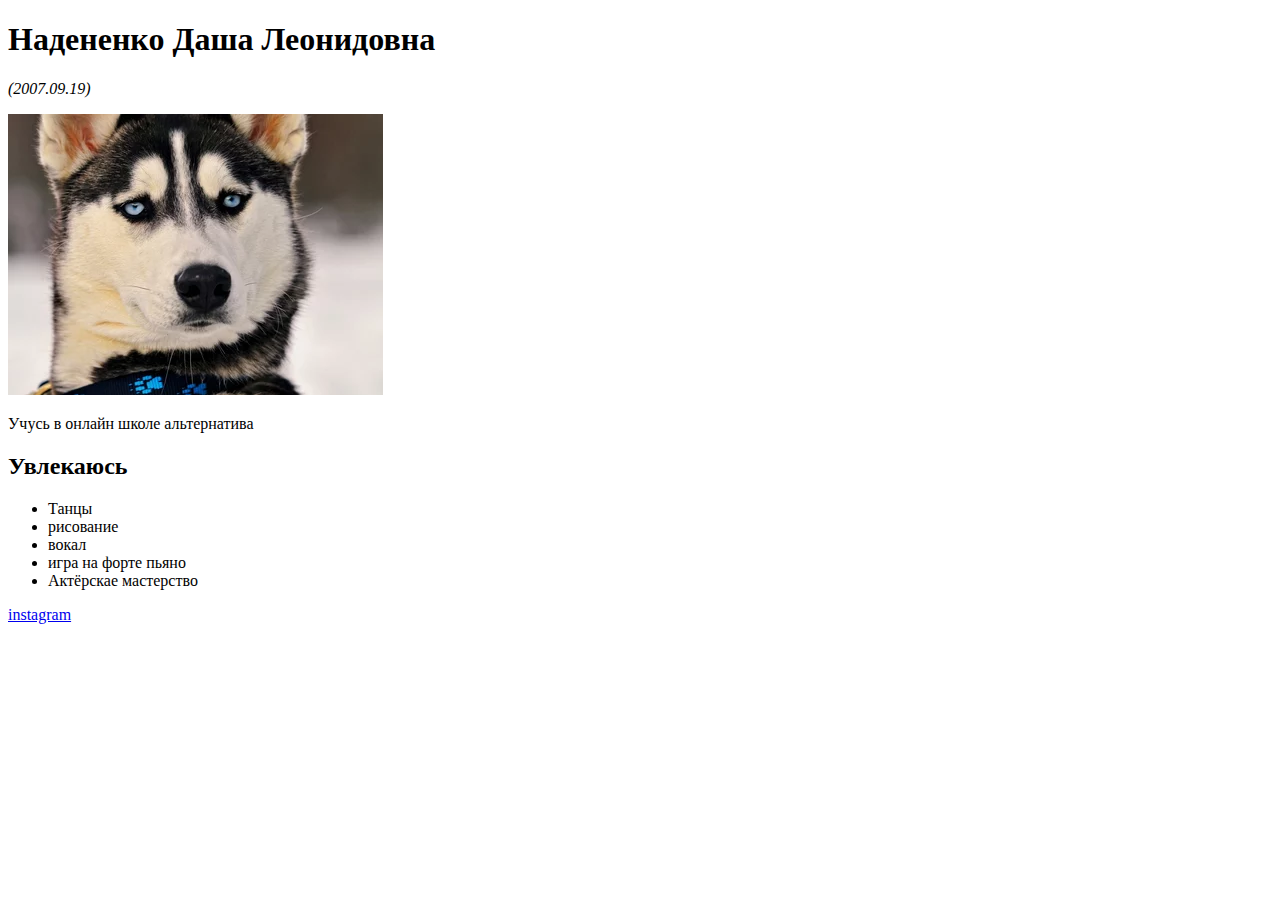
<file: FE2/index.html>
<!DOCTYPE html>
<html lang="en">

<head>
    <meta charset="UTF-8">
    <meta name="viewport" content="width=device-width, initial-scale=1.0">
    <meta http-equiv="X-UA-Compatible" content="ie=edge">
    <title>Document</title>
</head>

<body>
    <h1>Надененко Даша Леонидовна</h1>

    <P><Em>(2007.09.19)</Em></P>

    <div><img src="img/s375.webp" alt="сабака"></div>
    <p>Учусь в онлайн школе альтернатива</p>
    <h2>Увлекаюсь</h2>
    <ul>
        <li>Танцы</li>
        <li>рисование</li>

        <li>вокал</li>
        <li>игра на форте пьяно</li>
        <li>Актёрскае мастерство</li>
    </ul>

    <a href="http://instagram.com">instagram</a>


















</body>

</html>
</file>
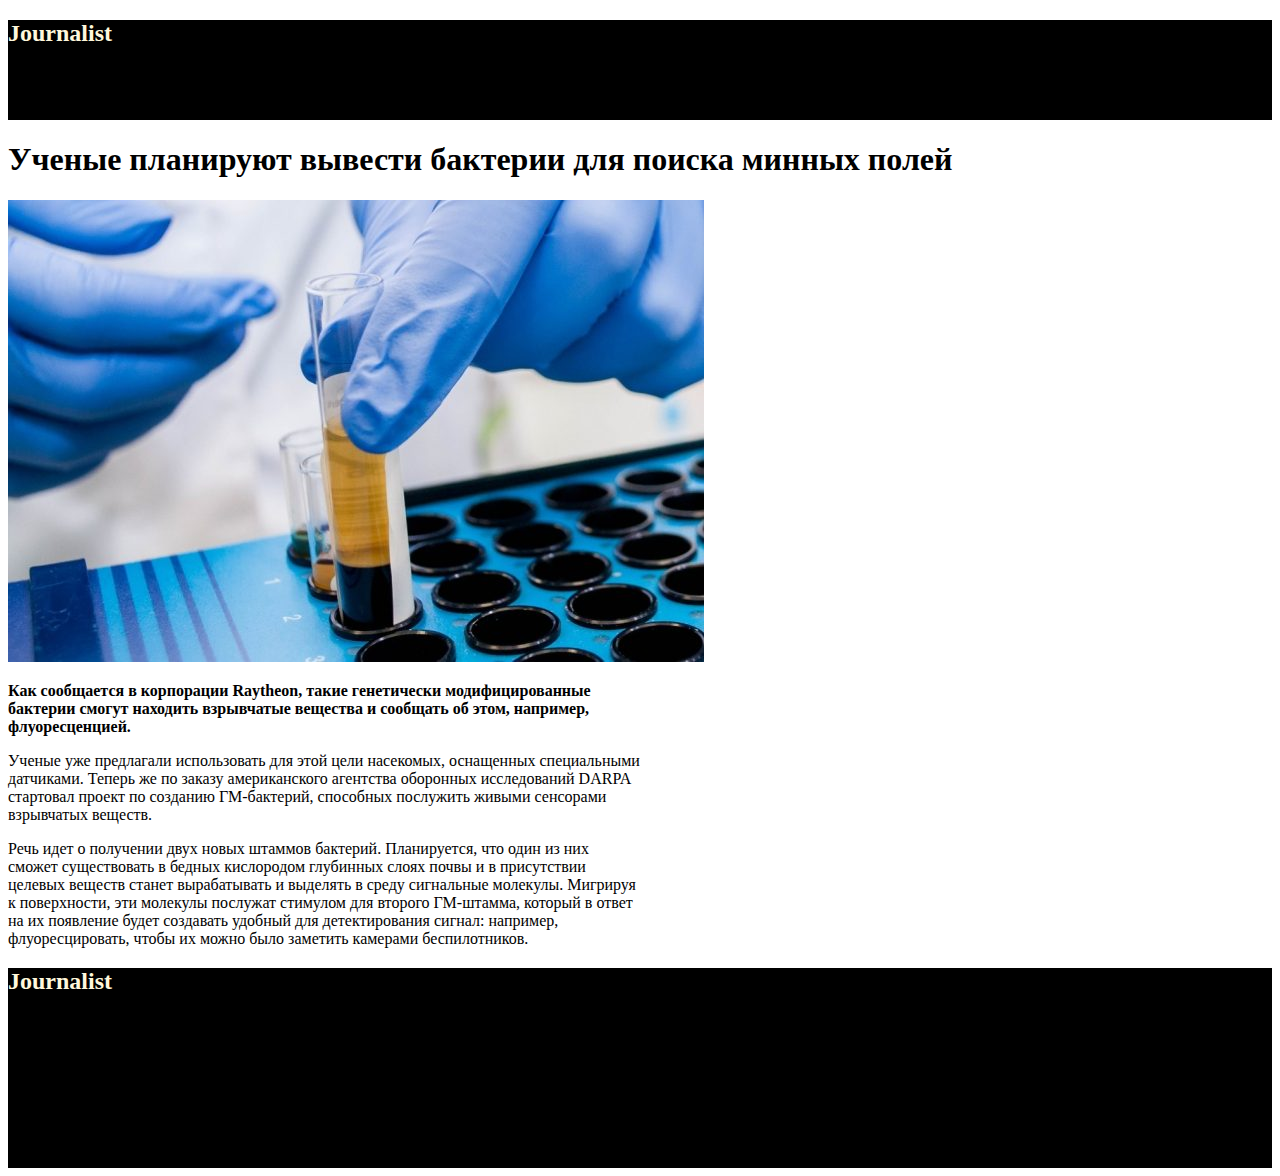
<file: FE2/index2.html>
<!DOCTYPE html>
<html lang="en">

<head>
    <meta charset="UTF-8">
    <meta name="viewport" content="width=device-width, initial-scale=1.0">
    <meta http-equiv="X-UA-Compatible" content="ie=edge">
    <title>Document</title>
    <link rel="stylesheet" href="index.css">
</head>

<body>

    <header>
            <h2>Journalist</h2>
    </header>
    <h1>Ученые планируют вывести бактерии для поиска минных полей</h1>
    <div class="cls">
        <img src="img/бактерии-696x462.jpg" alt="dfsh">
        <p><b>Как сообщается в корпорации Raytheon, такие генетически модифицированные бактерии смогут находить
                взрывчатые вещества и сообщать об этом, например, флуоресценцией.</b>
        </p>
        <p>Ученые уже предлагали использовать для этой цели насекомых, оснащенных специальными датчиками. Теперь же по
            заказу американского агентства оборонных исследований DARPA стартовал проект по созданию ГМ-бактерий,
            способных послужить живыми сенсорами взрывчатых веществ.</p>
        <p>Речь идет о получении двух новых штаммов бактерий. Планируется, что один из них сможет существовать в бедных
            кислородом глубинных слоях почвы и в присутствии целевых веществ станет вырабатывать и выделять в среду
            сигнальные молекулы. Мигрируя к поверхности, эти молекулы послужат стимулом для второго ГМ-штамма, который в
            ответ на их появление будет создавать удобный для детектирования сигнал: например, флуоресцировать, чтобы их
            можно было заметить камерами беспилотников.</p>
    </div></body>
<footer>
        <h2>Journalist</h2>
</footer>




</html>
</file>
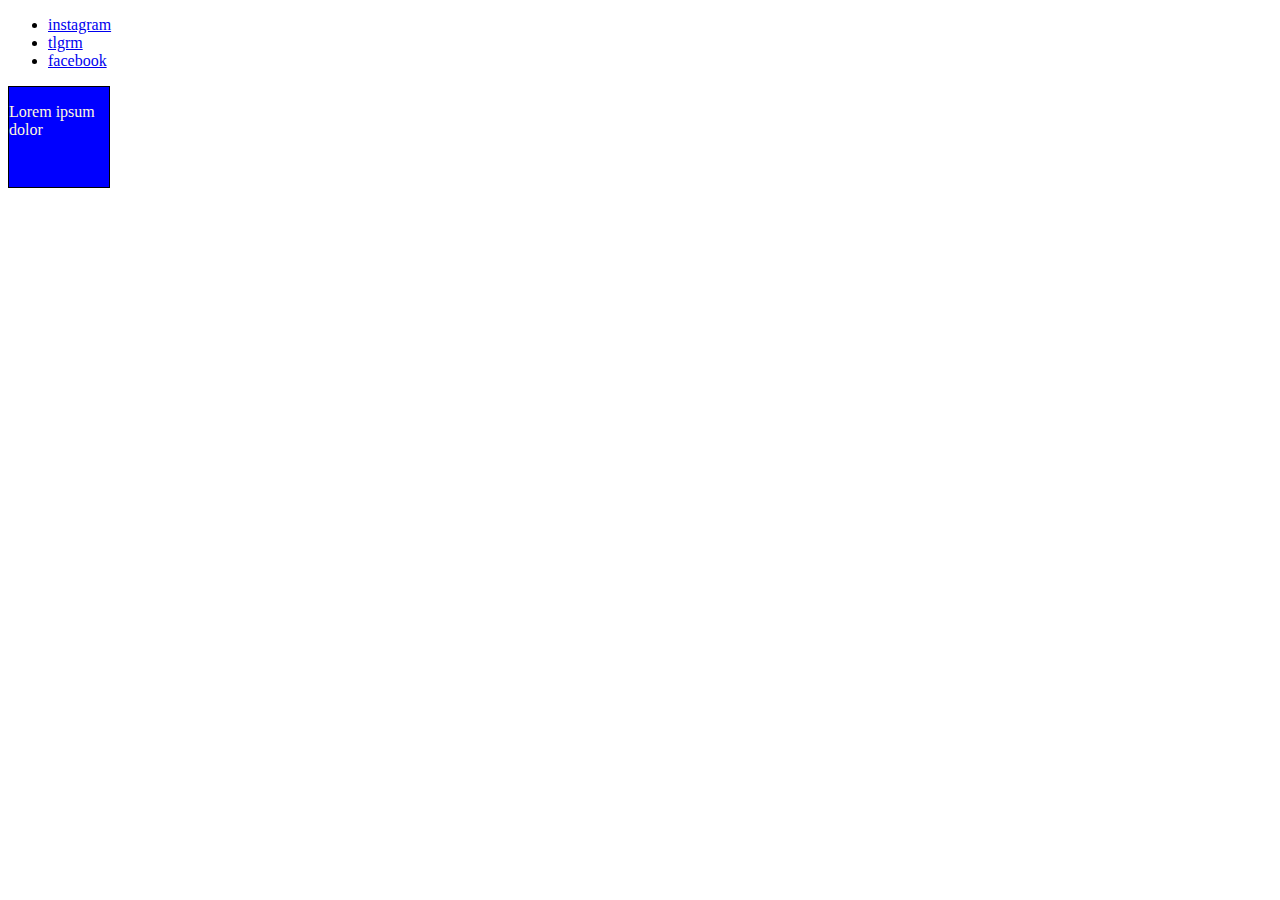
<file: FE2/index3.html>
<!DOCTYPE html>
<html lang="en">

<head>
    <meta charset="UTF-8">
    <meta name="viewport" content="width=device-width, initial-scale=1.0">
    <meta http-equiv="X-UA-Compatible" content="ie=edge">
    <title>Document</title>
    <link rel="stylesheet" href="index3.css">
</head>

<body>
    <ul>
        <li><a href="http://instagram.com">instagram</a></li>
        <li><a href="https://tlgrm.ru">tlgrm</a></li>
        <li><a href="https://www.facebook.com">facebook</a></li>
    </ul>

    <div class="clas">
        <p>Lorem ipsum dolor</p>

    </div>
</body>

</html>
</file>
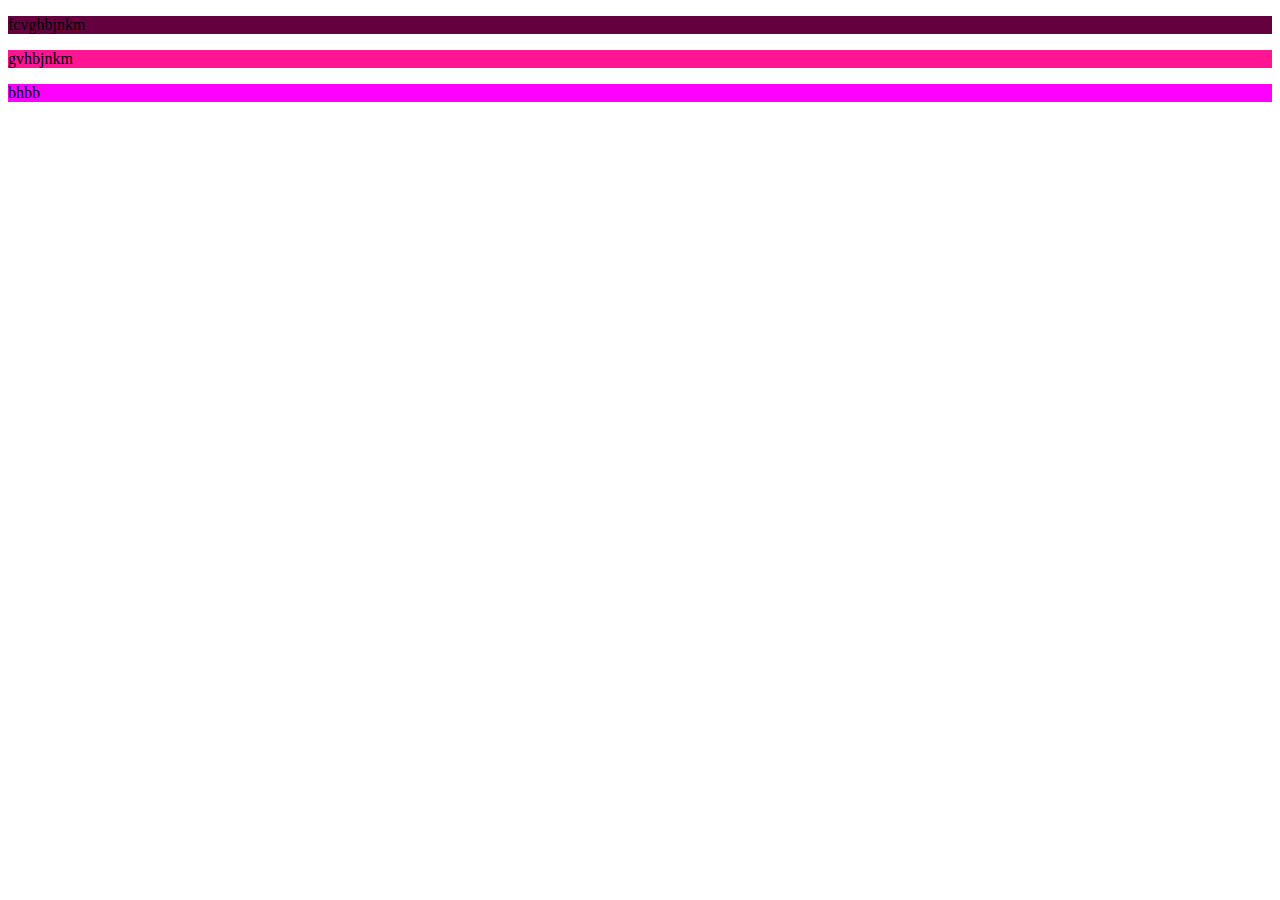
<file: FE2/index4.html>
<!DOCTYPE html>
<html lang="en">
<head>
    <meta charset="UTF-8">
    <meta name="viewport" content="width=device-width, initial-scale=1.0">
    <meta http-equiv="X-UA-Compatible" content="ie=edge">
    <title>Document</title>
    <link rel="stylesheet" href="index4.css">
</head>
<body>
   <header>
    <p>fcvghbjnkm</p>

   </header> 
   <main>
<p>gvhbjnkm</p>
   </main>
</body>
<footer>
<p>bhbb</p>
</footer>
</html>
</file>
<file: FE2/index.css>
header{

background-color: black;
 height: 100px;
width: 100%;

 }

h2{
color: cornsilk;


}

.cls{
width: 50%;
height: auto;

}
footer{
background-color: black;
width: 100%;
height: 200px;
}
</file>
<file: FE2/index3.css>
.clas{
width: 100px; 
height:100px ;
background-color: blue;color: cornsilk;
border:1px solid black;
}
</file>
<file: FE2/index4.css>
header{
background-color: rgb(100, 0, 62);
width: 100%; 
height:30%;
}
main{
background-color: deeppink;

}

footer{
background-color: fuchsia;


}
</file>
